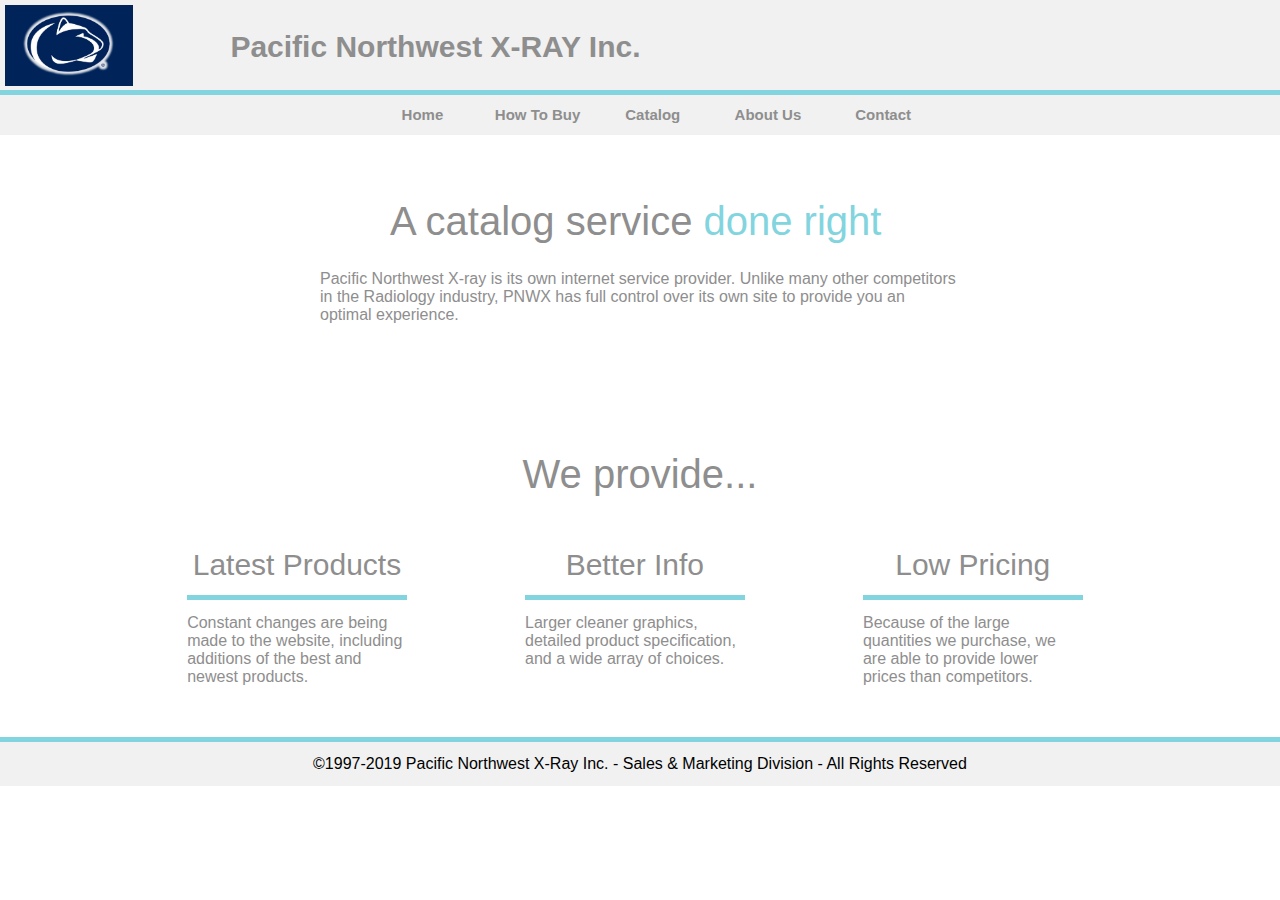
<file: index.html>
<!doctype html>

<html lang="en">
<head>
  <meta charset="utf-8">

  <title></title>
  <meta name="description" content="">
  <meta name="author" content="">

  <link rel="stylesheet" href="css\index.css">

</head>

<body>

	<div id = "logoBar">
		<div id = "logoContainer">
			<img src = "img\nittanyLion.jpg">
		</div>
		<div id = "titleContainer">
			<p>Pacific Northwest X-RAY Inc.</p>
		</div>
	</div>
	</div>
	<div id = "separator"></div>
	<div id = "navBar">
		<div id = "buttonContainer">
			<div class = "navButton" id = "home">
				<div><span>Home</span></div>
			</div>
			<div class = "navButton" id = "howtobuy">
				<div><span>How To Buy</span></div>
			</div>
			<div class = "navButton" id = "catalog">
				<div><span>Catalog</span></div>
			</div>
			<div class = "navButton" id = "about">
				<div><span>About Us</span></div>
			</div>
			<div class = "navButton" id = "contact">
				<div><span>Contact</span></div>
			</div>
		</div>
	</div>

	<div id = "briefDescription">
		<span>A catalog service</span>
		<span id = "doneRight">done right</span>
	</div>
	<div id = "smallerCaptions">
		<span>Pacific Northwest X-ray is its own internet service provider. Unlike many other competitors in the Radiology industry, PNWX has full control over its own site to provide you an optimal experience.</span>
	</div>

	<div id = "weProvideHolder">
		<div id = "weProvide">
			<div><span>We provide...</span></div>
		</div></div><div id = "phraseContainer">
		<div class = "phrase" id = "upToDate">
			<span>Latest Products</span>
			<div class = "underline"></div>
			<div class = "description">
				<span>Constant changes are being made to the website, including additions of the best and newest products.</span>
			</div>
		</div><div class = "phrase" id = "betterInfo">
			<span>Better Info</span>
			<div class = "underline"></div>
			<div class = "description">
				<span>Larger cleaner graphics, detailed product specification, and a wide array of choices.</span>
			</div>
		</div><div class = "phrase" id = "lowPricing">
			<span>Low Pricing</span>
			<div class = "underline"></div>
			<div class = "description">
				<span>Because of the large quantities we purchase, we are able to provide lower prices than competitors.</span>
			</div>
		</div>
	</div>

	<div id = "separator"></div>
	<div id = "footer">
		<span>©1997-2019 Pacific Northwest X-Ray Inc. - Sales & Marketing Division - All Rights Reserved</span>
	</div>

</body>
</html>
</file>
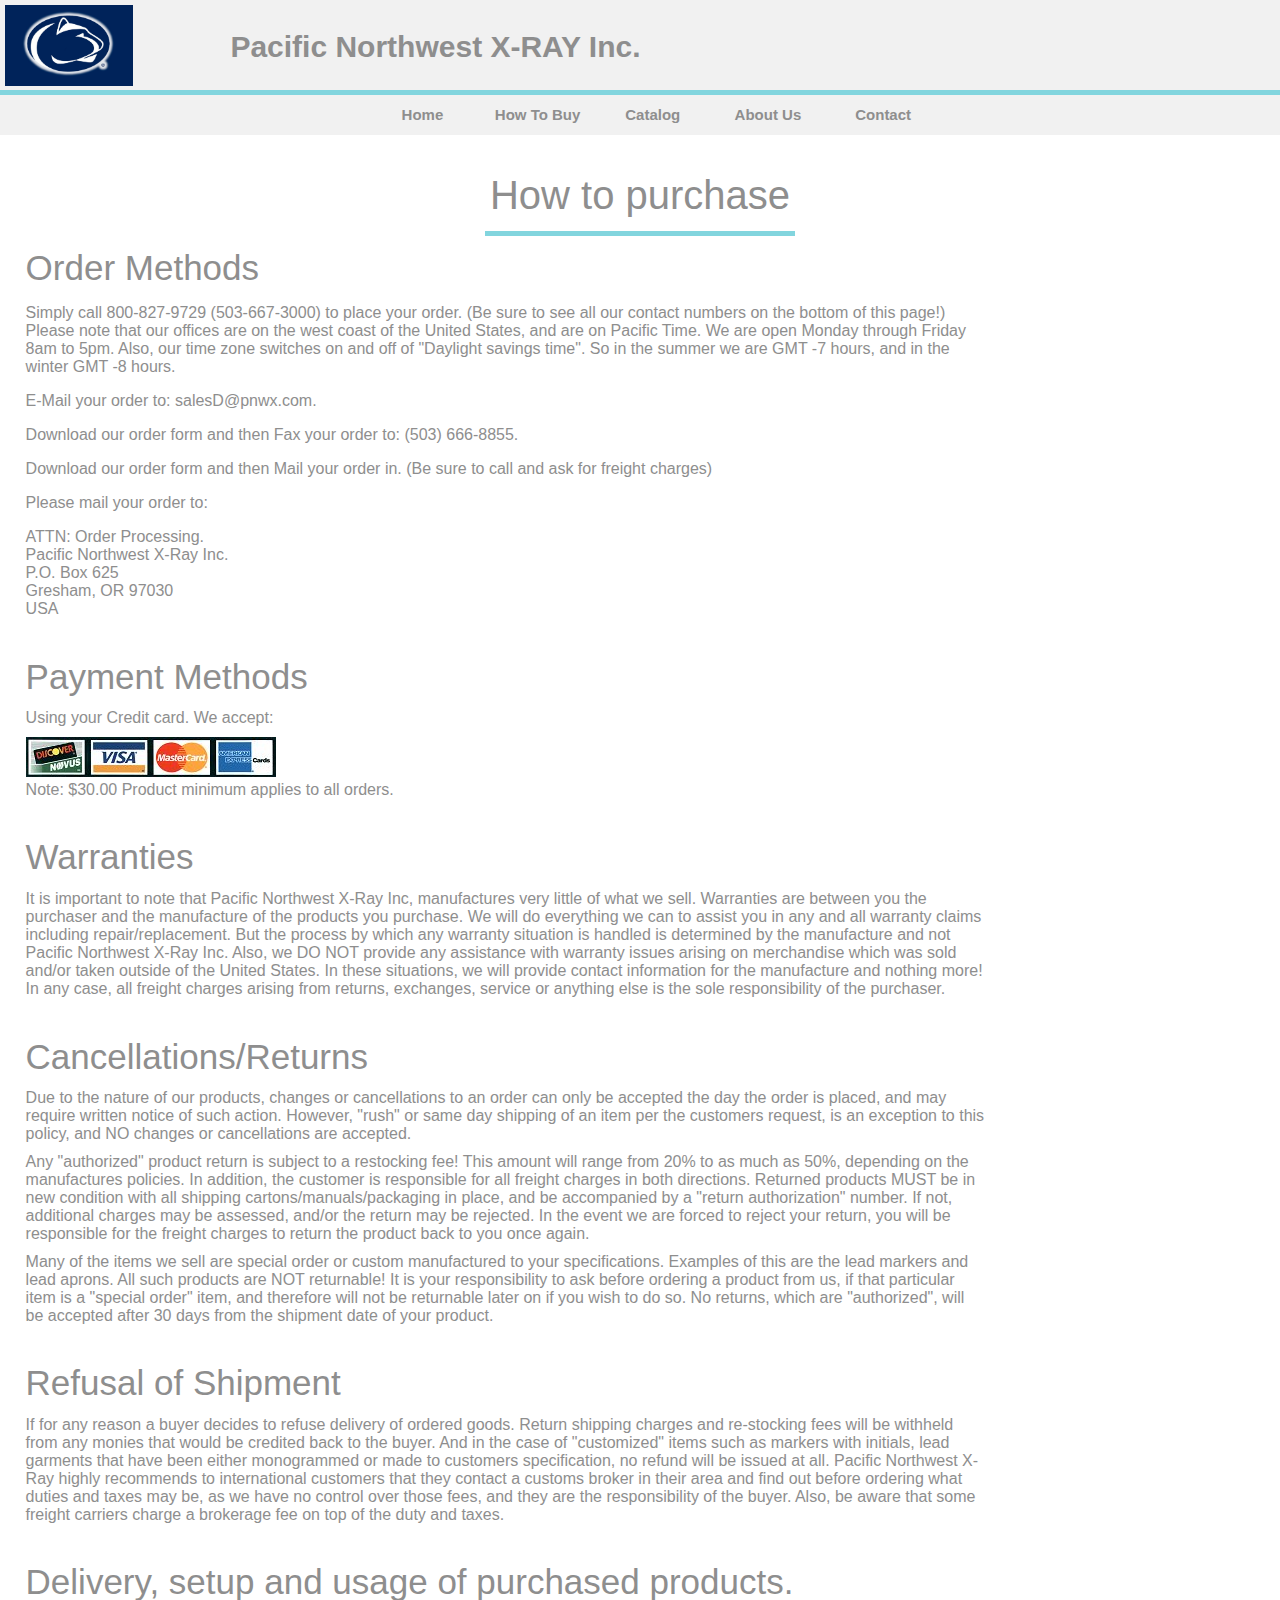
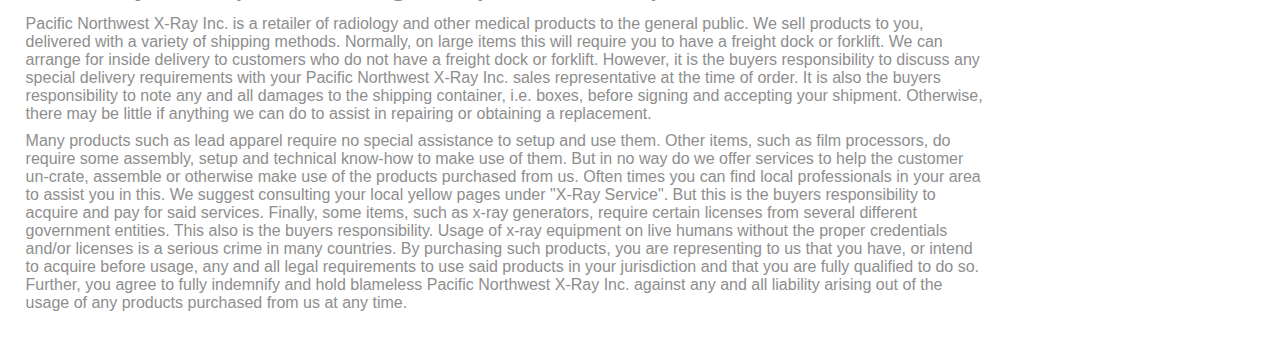
<file: howtobuy.html>
<!doctype html>

<html lang="en">
<head>
  <meta charset="utf-8">

  <title></title>
  <meta name="description" content="">
  <meta name="author" content="">

  <link rel="stylesheet" href="css/index.css">
  <link rel="stylesheet" href="css/howtobuy.css">

</head>

<body>

	<div id = "logoBar">
		<div id = "logoContainer">
			<img src = "img\nittanyLion.jpg">
		</div>
		<div id = "titleContainer">
			<p>Pacific Northwest X-RAY Inc.</p>
		</div>
	</div>
	</div>
	<div id = "separator"></div>
	<div id = "navBar">
		<div id = "buttonContainer">
			<div class = "navButton" id = "home">
				<div><span>Home</span></div>
			</div>
			<div class = "navButton" id = "howtobuy">
				<div><span>How To Buy</span></div>
			</div>
			<div class = "navButton" id = "catalog">
				<div><span>Catalog</span></div>
			</div>
			<div class = "navButton" id = "about">
				<div><span>About Us</span></div>
			</div>
			<div class = "navButton" id = "contact">
				<div><span>Contact</span></div>
			</div>
		</div>
	</div>

	<div id = "howtopurchase">
		<span>How to purchase</span>
		<div class = "underline" id = "howtopurchaseunderline"></div></div>

	<span class = "maintext topic" id = "ordermethods">Order Methods</span>
	<div class = "maintext" id = "ordermethodsblock">
		<p>Simply call 800-827-9729 (503-667-3000) to place your order. (Be sure to see all our contact numbers on the bottom of this page!)
Please note that our offices are on the west coast of the United States, and are on Pacific Time. We are open Monday through Friday 8am to 5pm. Also, our time zone switches on and off of "Daylight savings time". So in the summer we are GMT -7 hours, and in the winter GMT -8 hours.</p>
		<p>E-Mail your order to: salesD@pnwx.com.</p>
		<p>Download our order form and then Fax your order to: (503) 666-8855.</p>
		<p>Download our order form and then Mail your order in. (Be sure to call and ask for freight charges)</p>
		<p>Please mail your order to:</p>
		<span>ATTN: Order Processing.</span>
		<span>Pacific Northwest X-Ray Inc.</span>
		<span>P.O. Box 625</span>
		<span>Gresham, OR 97030</span>
		<span>USA</span>
	</div>

	<span class = "maintext topic">Payment Methods</span>
	<div class = "maintext textblock">
		<span>Using your Credit card. We accept:</span>
		<div>
			<img src = "img/cards.jpg"></img>
		</div>
		<span>Note: $30.00 Product minimum applies to all orders.</span>
	</div>

	<span class = "maintext topic">Warranties</span>
	<div class = "maintext textblock">
		<span>
			It is important to note that Pacific Northwest X-Ray Inc, manufactures very little of what we sell. Warranties are between you the purchaser and the manufacture of the products you purchase. We will do everything we can to assist you in any and all warranty claims including repair/replacement. But the process by which any warranty situation is handled is determined by the manufacture and not Pacific Northwest X-Ray Inc. Also, we DO NOT provide any assistance with warranty issues arising on merchandise which was sold and/or taken outside of the United States. In these situations, we will provide contact information for the manufacture and nothing more! In any case, all freight charges arising from returns, exchanges, service or anything else is the sole responsibility of the purchaser.
		</span>
	</div>

	<span class = "maintext topic">Cancellations/Returns</span>
	<div class = "maintext textblock">
		<span>Due to the nature of our products, changes or cancellations to an order can only be accepted the day the order is placed, and may require written notice of such action. However, "rush" or same day shipping of an item per the customers request, is an exception to this policy, and NO changes or cancellations are accepted.</span>
		<span>Any "authorized" product return is subject to a restocking fee! This amount will range from 20% to as much as 50%, depending on the manufactures policies. In addition, the customer is responsible for all freight charges in both directions. Returned products MUST be in new condition with all shipping cartons/manuals/packaging in place, and be accompanied by a "return authorization" number. If not, additional charges may be assessed, and/or the return may be rejected. In the event we are forced to reject your return, you will be responsible for the freight charges to return the product back to you once again.</span>
		<span>Many of the items we sell are special order or custom manufactured to your specifications. Examples of this are the lead markers and lead aprons. All such products are NOT returnable! It is your responsibility to ask before ordering a product from us, if that particular item is a "special order" item, and therefore will not be returnable later on if you wish to do so. No returns, which are "authorized", will be accepted after 30 days from the shipment date of your product.</span>
	</div>

	<span class = "maintext topic">Refusal of Shipment</span>
	<div class = "maintext textblock">
		<span>If for any reason a buyer decides to refuse delivery of ordered goods. Return shipping charges and re-stocking fees will be withheld from any monies that would be credited back to the buyer. And in the case of "customized" items such as markers with initials, lead garments that have been either monogrammed or made to customers specification, no refund will be issued at all. Pacific Northwest X-Ray highly recommends to international customers that they contact a customs broker in their area and find out before ordering what duties and taxes may be, as we have no control over those fees, and they are the responsibility of the buyer. Also, be aware that some freight carriers charge a brokerage fee on top of the duty and taxes.</span>
	</div>

	<span class = "maintext topic">Delivery, setup and usage of purchased products.</span>
	<div class = "maintext textblock">
		<span>Pacific Northwest X-Ray Inc. is a retailer of radiology and other medical products to the general public. We sell products to you, delivered with a variety of shipping methods. Normally, on large items this will require you to have a freight dock or forklift. We can arrange for inside delivery to customers who do not have a freight dock or forklift. However, it is the buyers responsibility to discuss any special delivery requirements with your Pacific Northwest X-Ray Inc. sales representative at the time of order. It is also the buyers responsibility to note any and all damages to the shipping container, i.e. boxes, before signing and accepting your shipment. Otherwise, there may be little if anything we can do to assist in repairing or obtaining a replacement.</span>
		<span>Many products such as lead apparel require no special assistance to setup and use them. Other items, such as film processors, do require some assembly, setup and technical know-how to make use of them. But in no way do we offer services to help the customer un-crate, assemble or otherwise make use of the products purchased from us. Often times you can find local professionals in your area to assist you in this. We suggest consulting your local yellow pages under "X-Ray Service". But this is the buyers responsibility to acquire and pay for said services. Finally, some items, such as x-ray generators, require certain licenses from several different government entities. This also is the buyers responsibility. Usage of x-ray equipment on live humans without the proper credentials and/or licenses is a serious crime in many countries. By purchasing such products, you are representing to us that you have, or intend to acquire before usage, any and all legal requirements to use said products in your jurisdiction and that you are fully qualified to do so. Further, you agree to fully indemnify and hold blameless Pacific Northwest X-Ray Inc. against any and all liability arising out of the usage of any products purchased from us at any time.</span>
	</div>

</body>
</html>
</file>
<file: css/index.css>
body {
	padding-left: 0;
	padding-right: 0;
	margin: 0;
}

#navBar {
	width: 100%;
	height: 40px;
	margin-right: auto;
	margin-left: auto;
	background-color: #f1f1f1;
}

#logoBar {
	width: 100%;
	height: 90px;
	position: relative;
	margin-right: auto;
	margin-left: auto;
	background-color: #f1f1f1;
}

#logoContainer {
	height: 100%;
	width: 14%;
	position: absolute;
	display: inline-block;
}

#logoContainer > img {
	height: 90%;
	position: absolute;
	top: 5%;
	bottom: 5%;
	margin-left: 5px;
	margin-right: 0;
}

#titleContainer {
	height: 100%;
	display: inline;
	position: absolute;
	left: 18%;
	color: #8E8E8E;
	font-weight: bold;
	font-family: "arial";
	font-size: 30px;
	
}
#titleContainer > p {
}

#separator {
	width: 100%;
	height: 5px;
	background-color: #82D5DE;
}

#buttonContainer {
	width: 45%;
	height: 100%;
	margin-left: auto;
	margin-right: auto;
	padding-left: 2%;
}

.navButton {
	width: 20%;
	height: 100%;
	display: inline-flex;
	margin: 0;
	background-color: #f1f1f1;
	float: left;
	transition: 0.4s;
	line-height: 100%;
	color: #8e8e8e;
}

.navButton > div {
	font-family: "arial";
	font-size: 15px;
	font-weight: bold;
	text-align: center;
	margin: auto;
}

.navButton:hover {
	color: #328abe;
}
.navButton:hover > .buttonUnderline {
	background-color: #328abe;
}

#briefDescription {
	max-width: 500px;
	display: block;
	font-size: 40px;
	font-family: "arial";
	color: #8e8e8e;
	margin: 5% auto 0;
}
#briefDescription > span {
	display: relative;
}
#doneRight {
	color: #82D5DE;
}

#smallerCaptions {
	margin-top: 2%;
	margin-left: auto;
	margin-right: auto;
	width: 50%;
	font-family: "arial";
	font-size: 16px;
	color: #8e8e8e;
}

#weProvideHolder {
	display: block;
	width: 50%;
	margin: 10% auto 0 auto;
}

#weProvide {
	font-family: "arial";
	font-size: 40px;
	color: #8e8e8e;
	position: relative;
}
#weProvide > div {
	display: block;
	text-align: center;
}

#phraseContainer {
	width: 80%;
	padding-top: 1%;
	padding-bottom: 1%;
	margin: 3% auto 3% auto;
	display: block;
}

.phrase {
	width: 33%;
	color: #8e8e8e;
	font-family: "arial";
	font-size: 30px;
	text-align: center;
	position: relative;
	display: inline-block;
	vertical-align: top;
}

.underline {
	width: 65%;
	height: 5px;
	background-color: #82D5DE;
	display: block;
	margin: 4% auto;
}

#upToDate {
}
#betterInfo {
}
#lowPricing {
}

.description {
	font-size: 16px;
	text-align: left;
	width: 65%;
	display: block;
	margin-left: auto;
	margin-right: auto;
}

#footer {
	width: 100%;
	padding-top: 1%;
	padding-bottom: 1%;
	background-color: #f1f1f1;
	text-align: center;
	font-family: "arial";
}
</file>
<file: css/howtobuy.css>
#howtopurchase {
	margin-top: 3%;
	font-size: 40px;
	font-family: "arial";
	text-align: center;
	color: #8e8e8e;
	max-width: 310px;
	margin-left: auto;
	margin-right: auto;
}

#howtopurchaseunderline {
	width: 100%;
}

.maintext {
	margin-left: 2%;
	display: block;
}

.topic {
	text-align: left;
	font-size: 35px;
	color: #8e8e8e;
	font-family: "arial";
	margin-bottom: 1%;
	display: block;
}



#ordermethodsblock {
	text-align: left;
	width: 75%;
	display: block;
	font-family: "arial";
	font-size: 16px;
	color: #8e8e8e;
	margin-bottom: 3%;
}
#ordermethodsblock > span {
	display: block;
}

.textblock {
	text-align: left;
	width: 75%;
	display: block;
	font-family: "arial";
	font-size: 16px;
	color: #8e8e8e;
	margin-bottom: 3%;
}
.textblock > span {
	display: block;
	margin-bottom: 1%;
}
</file>
